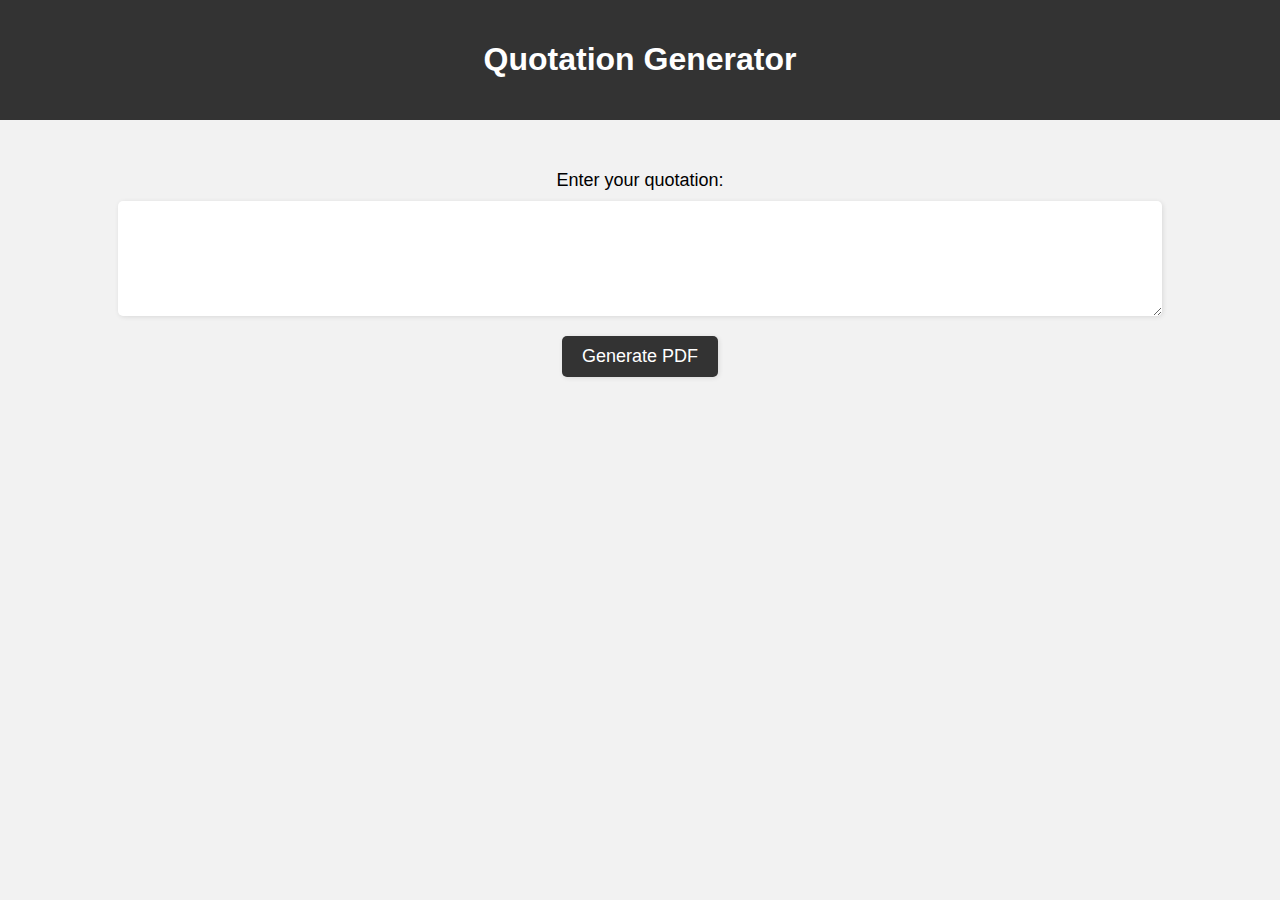
<file: index.html>
<!DOCTYPE html>
<html>
<head>
	<title>Quotation Generator</title>
	<meta charset="UTF-8">
	<meta name="viewport" content="width=device-width, initial-scale=1.0">
	<link rel="stylesheet" href="style.css">
</head>
<body>
	<header>
		<h1>Quotation Generator</h1>
	</header>
	<main>
		<label for="quote">Enter your quotation:</label>
		<textarea id="quote" name="quote" rows="5" cols="30"></textarea>
		<button id="generate-pdf">Generate PDF</button>
	</main>

	<script src="script.js"></script>
</body>
</html>
</file>
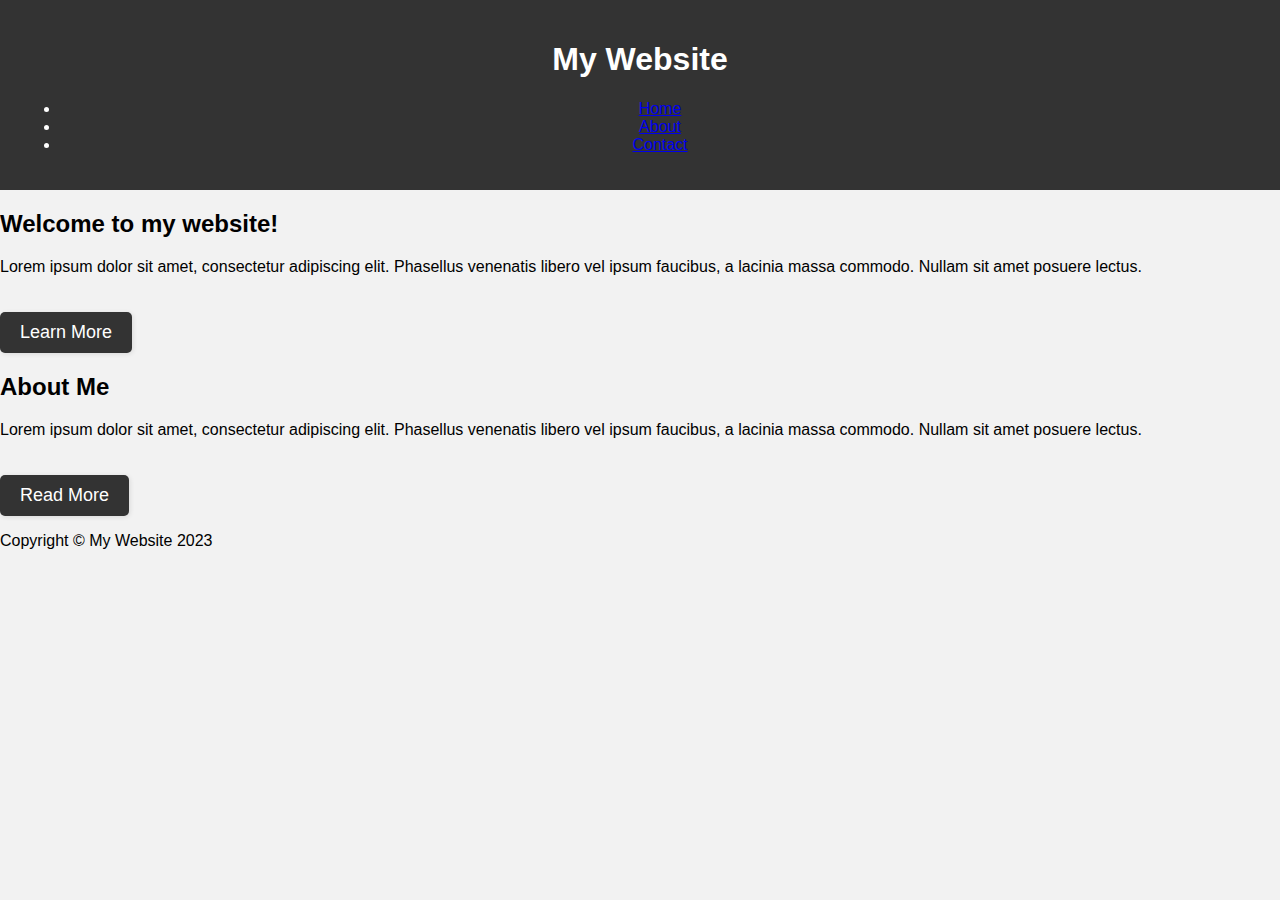
<file: titas.html>
<!DOCTYPE html>
<html lang="en">
<head>
  <meta charset="UTF-8">
  <title>My Website</title>
  <link rel="stylesheet" href="style.css">
</head>
<body>
  <header>
    <h1>My Website</h1>
    <nav>
      <ul>
        <li><a href="#">Home</a></li>
        <li><a href="#">About</a></li>
        <li><a href="#">Contact</a></li>
      </ul>
    </nav>
  </header>
  <section>
    <h2>Welcome to my website!</h2>
    <p>Lorem ipsum dolor sit amet, consectetur adipiscing elit. Phasellus venenatis libero vel ipsum faucibus, a lacinia massa commodo. Nullam sit amet posuere lectus. </p>
    <button>Learn More</button>
  </section>
  <section>
    <h2>About Me</h2>
    <p>Lorem ipsum dolor sit amet, consectetur adipiscing elit. Phasellus venenatis libero vel ipsum faucibus, a lacinia massa commodo. Nullam sit amet posuere lectus. </p>
    <button>Read More</button>
  </section>
  <footer>
    <p>Copyright © My Website 2023</p>
  </footer>
</body>
</html>
</file>
<file: style.css>
body {
	font-family: Arial, sans-serif;
	background-color: #f2f2f2;
	margin: 0;
	padding: 0;
}

header {
	background-color: #333;
	color: #fff;
	padding: 20px;
	text-align: center;
}

main {
	display: flex;
	flex-direction: column;
	align-items: center;
	margin-top: 50px;
}

label {
	font-size: 18px;
	margin-bottom: 10px;
}

textarea {
	width: 80%;
	font-size: 16px;
	padding: 10px;
	border: none;
	border-radius: 5px;
	box-shadow: 1px 1px 5px rgba(0, 0, 0, 0.1);
}

button {
	margin-top: 20px;
	padding: 10px 20px;
	font-size: 18px;
	border: none;
	border-radius: 5px;
	background-color: #333;
	color: #fff;
	cursor: pointer;
	box-shadow: 1px 1px 5px rgba(0, 0, 0, 0.1);
}

button:hover {
	background-color: #444;
}
</file>
